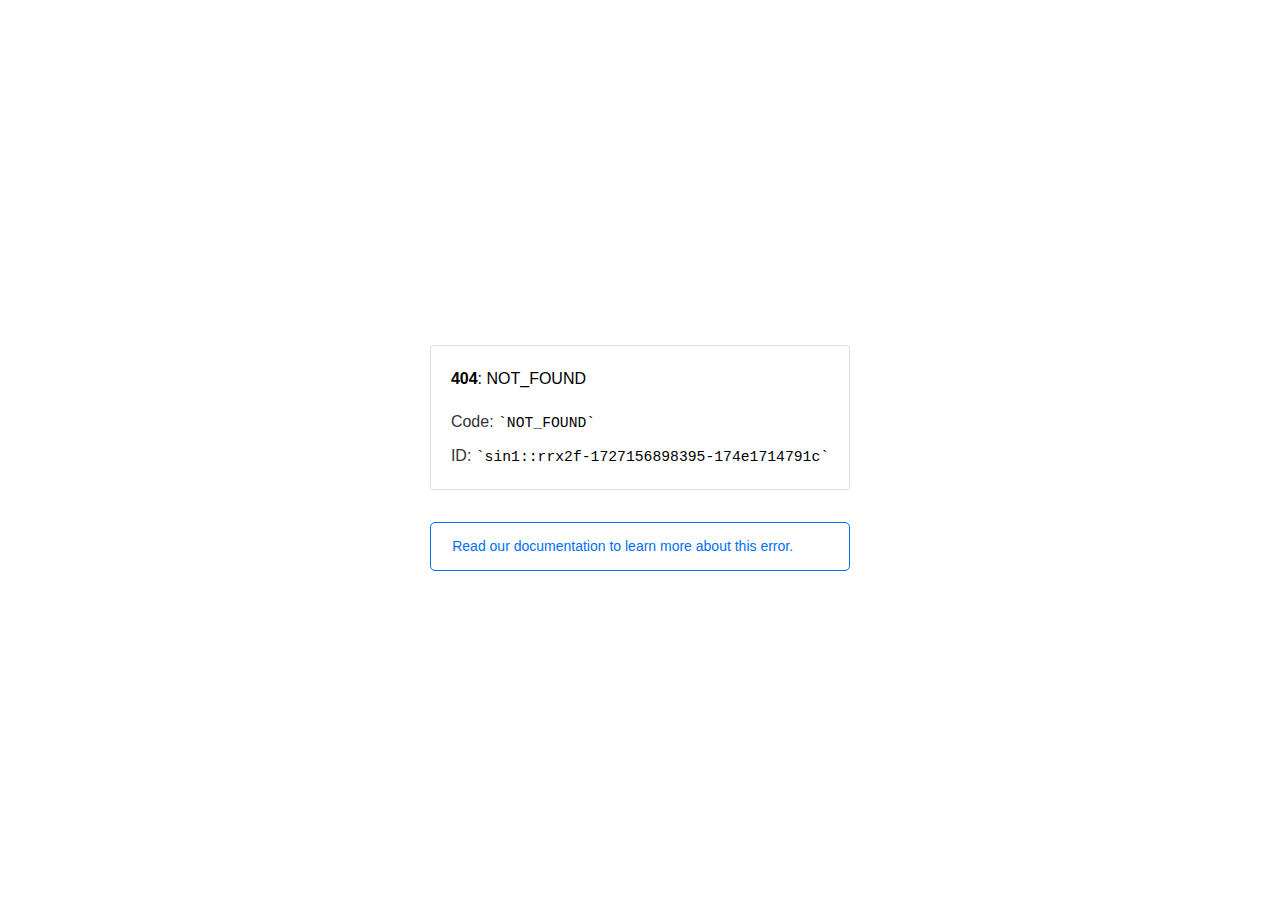
<file: fonts/dsyqu87xq7svmnr9v3hqodazgvmm5apuw5tpmojhkvxvidy9xolrhlquboeq0e3i.html>
<!doctype html><html lang=en><meta charset=utf-8><meta name=viewport content="width=device-width,initial-scale=1"><meta name=theme-color content=#000><title>404: NOT_FOUND</title><style>html{font-size:62.5%;box-sizing:border-box;height:-webkit-fill-available}*,::after,::before{box-sizing:inherit}body{font-family:sf pro text,sf pro icons,helvetica neue,helvetica,arial,sans-serif;font-size:1.6rem;line-height:1.65;word-break:break-word;font-kerning:auto;font-variant:normal;-webkit-font-smoothing:antialiased;-moz-osx-font-smoothing:grayscale;text-rendering:optimizeLegibility;hyphens:auto;height:100vh;height:-webkit-fill-available;max-height:100vh;max-height:-webkit-fill-available;margin:0}::selection{background:#79ffe1}::-moz-selection{background:#79ffe1}a{cursor:pointer;color:#0070f3;text-decoration:none;transition:all .2s ease;border-bottom:1px solid #0000}a:hover{border-bottom:1px solid #0070f3}ul{padding:0;margin-left:1.5em;list-style-type:none}li{margin-bottom:10px}ul li:before{content:'\02013'}li:before{display:inline-block;color:#ccc;position:absolute;margin-left:-18px;transition:color .2s ease}code{font-family:Menlo,Monaco,Lucida Console,Liberation Mono,DejaVu Sans Mono,Bitstream Vera Sans Mono,Courier New,monospace,serif;font-size:.92em}code:after,code:before{content:'`'}.container{display:flex;justify-content:center;flex-direction:column;min-height:100%}main{max-width:80rem;padding:4rem 6rem;margin:auto}ul{margin-bottom:32px}.error-title{font-size:2rem;padding-left:22px;line-height:1.5;margin-bottom:24px}.error-title-guilty{border-left:2px solid #ed367f}.error-title-innocent{border-left:2px solid #59b89c}@media(max-width:500px){.owner-error{display:none}}main p{color:#333}.devinfo-container{border:1px solid #ddd;border-radius:4px;padding:2rem;display:flex;flex-direction:column;margin-bottom:32px}.error-code{margin:0;font-size:1.6rem;color:#000;margin-bottom:1.6rem}.devinfo-line{color:#333}.devinfo-line code,code,li{color:#000}.devinfo-line:not(:last-child){margin-bottom:8px}.docs-link,.contact-link{font-weight:500}header,footer,footer a{display:flex;justify-content:center;align-items:center}header,footer{min-height:100px;height:100px}header{border-bottom:1px solid #eaeaea}header h1{font-size:1.8rem;margin:0;font-weight:500}header p{font-size:1.3rem;margin:0;font-weight:500}.header-item{display:flex;padding:0 2rem;margin:2rem 0;text-decoration:line-through;color:#999}.header-item.active{color:#ff0080;text-decoration:none}.header-item.first{border-right:1px solid #eaeaea}.header-item-content{display:flex;flex-direction:column}.header-item-icon{margin-right:1rem;margin-top:.6rem}footer{border-top:1px solid #eaeaea}footer a{color:#000}footer a:hover{border-bottom-color:#0000}footer svg{margin-left:.8rem}.note{padding:8pt 16pt;border-radius:5px;border:1px solid #0070f3;font-size:14px;line-height:1.8;color:#0070f3}@media(max-width:500px){.devinfo-container .devinfo-line code{margin-top:.4rem}.devinfo-container .devinfo-line:not(:last-child){margin-bottom:1.6rem}.devinfo-container{margin-bottom:0}header{flex-direction:column;height:auto;min-height:auto;align-items:flex-start}.header-item.first{border-right:none;margin-bottom:0}main{padding:1rem 2rem}body{font-size:1.4rem;line-height:1.55}footer{display:none}.note{margin-top:16px}}</style><div class=container><main><p class=devinfo-container><span class=error-code><strong>404</strong>: NOT_FOUND</span>
<span class=devinfo-line>Code: <code>NOT_FOUND</code></span>
<span class=devinfo-line>ID: <code>sin1::rrx2f-1727156898395-174e1714791c</code></p><a href=https://vercel.com/docs/errors/platform-error-codes#not_found class=owner-error><div class=note>Read our documentation to learn more about this error.</div></a></main></div>
</file>
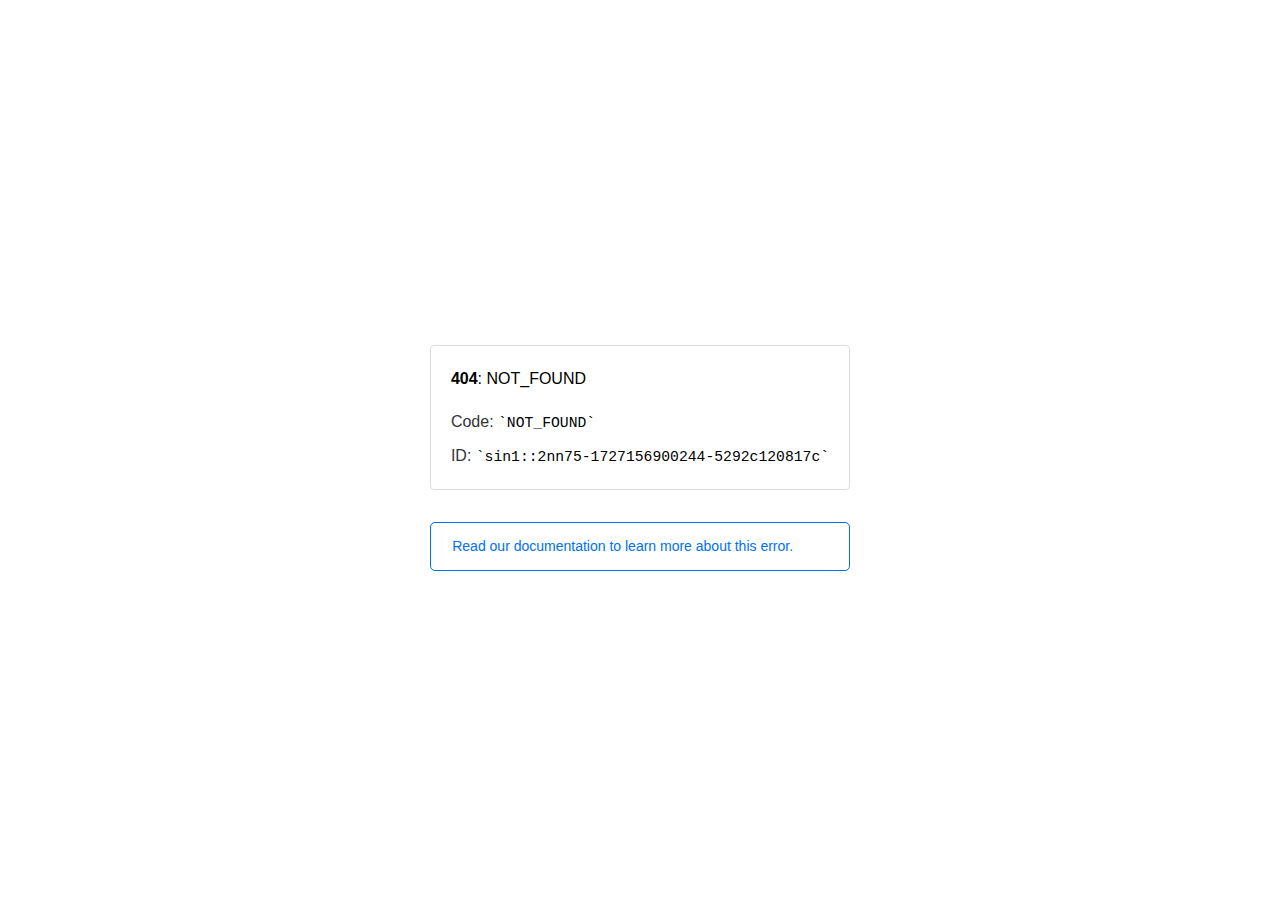
<file: images/beach.html>
<!doctype html><html lang=en><meta charset=utf-8><meta name=viewport content="width=device-width,initial-scale=1"><meta name=theme-color content=#000><title>404: NOT_FOUND</title><style>html{font-size:62.5%;box-sizing:border-box;height:-webkit-fill-available}*,::after,::before{box-sizing:inherit}body{font-family:sf pro text,sf pro icons,helvetica neue,helvetica,arial,sans-serif;font-size:1.6rem;line-height:1.65;word-break:break-word;font-kerning:auto;font-variant:normal;-webkit-font-smoothing:antialiased;-moz-osx-font-smoothing:grayscale;text-rendering:optimizeLegibility;hyphens:auto;height:100vh;height:-webkit-fill-available;max-height:100vh;max-height:-webkit-fill-available;margin:0}::selection{background:#79ffe1}::-moz-selection{background:#79ffe1}a{cursor:pointer;color:#0070f3;text-decoration:none;transition:all .2s ease;border-bottom:1px solid #0000}a:hover{border-bottom:1px solid #0070f3}ul{padding:0;margin-left:1.5em;list-style-type:none}li{margin-bottom:10px}ul li:before{content:'\02013'}li:before{display:inline-block;color:#ccc;position:absolute;margin-left:-18px;transition:color .2s ease}code{font-family:Menlo,Monaco,Lucida Console,Liberation Mono,DejaVu Sans Mono,Bitstream Vera Sans Mono,Courier New,monospace,serif;font-size:.92em}code:after,code:before{content:'`'}.container{display:flex;justify-content:center;flex-direction:column;min-height:100%}main{max-width:80rem;padding:4rem 6rem;margin:auto}ul{margin-bottom:32px}.error-title{font-size:2rem;padding-left:22px;line-height:1.5;margin-bottom:24px}.error-title-guilty{border-left:2px solid #ed367f}.error-title-innocent{border-left:2px solid #59b89c}@media(max-width:500px){.owner-error{display:none}}main p{color:#333}.devinfo-container{border:1px solid #ddd;border-radius:4px;padding:2rem;display:flex;flex-direction:column;margin-bottom:32px}.error-code{margin:0;font-size:1.6rem;color:#000;margin-bottom:1.6rem}.devinfo-line{color:#333}.devinfo-line code,code,li{color:#000}.devinfo-line:not(:last-child){margin-bottom:8px}.docs-link,.contact-link{font-weight:500}header,footer,footer a{display:flex;justify-content:center;align-items:center}header,footer{min-height:100px;height:100px}header{border-bottom:1px solid #eaeaea}header h1{font-size:1.8rem;margin:0;font-weight:500}header p{font-size:1.3rem;margin:0;font-weight:500}.header-item{display:flex;padding:0 2rem;margin:2rem 0;text-decoration:line-through;color:#999}.header-item.active{color:#ff0080;text-decoration:none}.header-item.first{border-right:1px solid #eaeaea}.header-item-content{display:flex;flex-direction:column}.header-item-icon{margin-right:1rem;margin-top:.6rem}footer{border-top:1px solid #eaeaea}footer a{color:#000}footer a:hover{border-bottom-color:#0000}footer svg{margin-left:.8rem}.note{padding:8pt 16pt;border-radius:5px;border:1px solid #0070f3;font-size:14px;line-height:1.8;color:#0070f3}@media(max-width:500px){.devinfo-container .devinfo-line code{margin-top:.4rem}.devinfo-container .devinfo-line:not(:last-child){margin-bottom:1.6rem}.devinfo-container{margin-bottom:0}header{flex-direction:column;height:auto;min-height:auto;align-items:flex-start}.header-item.first{border-right:none;margin-bottom:0}main{padding:1rem 2rem}body{font-size:1.4rem;line-height:1.55}footer{display:none}.note{margin-top:16px}}</style><div class=container><main><p class=devinfo-container><span class=error-code><strong>404</strong>: NOT_FOUND</span>
<span class=devinfo-line>Code: <code>NOT_FOUND</code></span>
<span class=devinfo-line>ID: <code>sin1::2nn75-1727156900244-5292c120817c</code></p><a href=https://vercel.com/docs/errors/platform-error-codes#not_found class=owner-error><div class=note>Read our documentation to learn more about this error.</div></a></main></div>
</file>
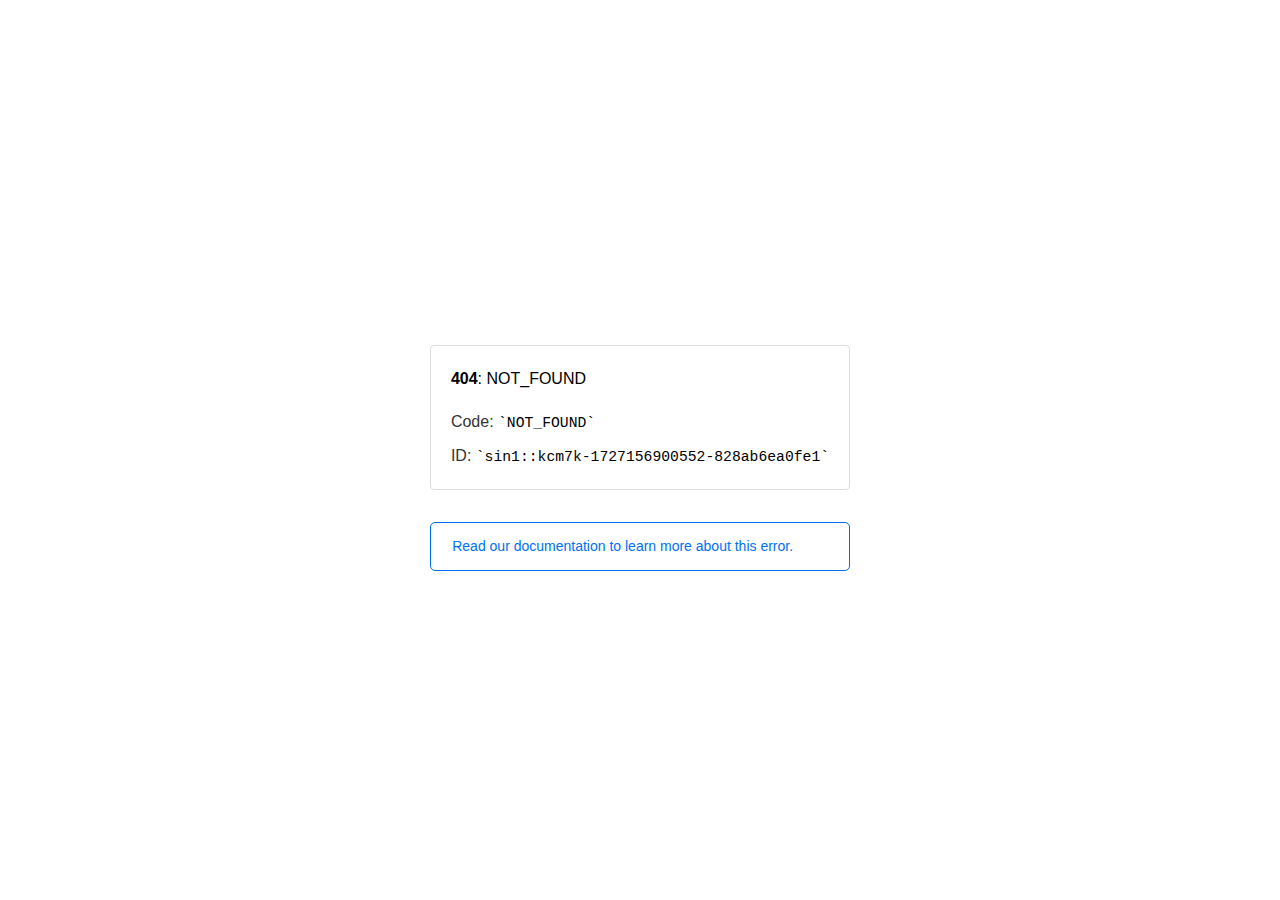
<file: images/car-copy.html>
<!doctype html><html lang=en><meta charset=utf-8><meta name=viewport content="width=device-width,initial-scale=1"><meta name=theme-color content=#000><title>404: NOT_FOUND</title><style>html{font-size:62.5%;box-sizing:border-box;height:-webkit-fill-available}*,::after,::before{box-sizing:inherit}body{font-family:sf pro text,sf pro icons,helvetica neue,helvetica,arial,sans-serif;font-size:1.6rem;line-height:1.65;word-break:break-word;font-kerning:auto;font-variant:normal;-webkit-font-smoothing:antialiased;-moz-osx-font-smoothing:grayscale;text-rendering:optimizeLegibility;hyphens:auto;height:100vh;height:-webkit-fill-available;max-height:100vh;max-height:-webkit-fill-available;margin:0}::selection{background:#79ffe1}::-moz-selection{background:#79ffe1}a{cursor:pointer;color:#0070f3;text-decoration:none;transition:all .2s ease;border-bottom:1px solid #0000}a:hover{border-bottom:1px solid #0070f3}ul{padding:0;margin-left:1.5em;list-style-type:none}li{margin-bottom:10px}ul li:before{content:'\02013'}li:before{display:inline-block;color:#ccc;position:absolute;margin-left:-18px;transition:color .2s ease}code{font-family:Menlo,Monaco,Lucida Console,Liberation Mono,DejaVu Sans Mono,Bitstream Vera Sans Mono,Courier New,monospace,serif;font-size:.92em}code:after,code:before{content:'`'}.container{display:flex;justify-content:center;flex-direction:column;min-height:100%}main{max-width:80rem;padding:4rem 6rem;margin:auto}ul{margin-bottom:32px}.error-title{font-size:2rem;padding-left:22px;line-height:1.5;margin-bottom:24px}.error-title-guilty{border-left:2px solid #ed367f}.error-title-innocent{border-left:2px solid #59b89c}@media(max-width:500px){.owner-error{display:none}}main p{color:#333}.devinfo-container{border:1px solid #ddd;border-radius:4px;padding:2rem;display:flex;flex-direction:column;margin-bottom:32px}.error-code{margin:0;font-size:1.6rem;color:#000;margin-bottom:1.6rem}.devinfo-line{color:#333}.devinfo-line code,code,li{color:#000}.devinfo-line:not(:last-child){margin-bottom:8px}.docs-link,.contact-link{font-weight:500}header,footer,footer a{display:flex;justify-content:center;align-items:center}header,footer{min-height:100px;height:100px}header{border-bottom:1px solid #eaeaea}header h1{font-size:1.8rem;margin:0;font-weight:500}header p{font-size:1.3rem;margin:0;font-weight:500}.header-item{display:flex;padding:0 2rem;margin:2rem 0;text-decoration:line-through;color:#999}.header-item.active{color:#ff0080;text-decoration:none}.header-item.first{border-right:1px solid #eaeaea}.header-item-content{display:flex;flex-direction:column}.header-item-icon{margin-right:1rem;margin-top:.6rem}footer{border-top:1px solid #eaeaea}footer a{color:#000}footer a:hover{border-bottom-color:#0000}footer svg{margin-left:.8rem}.note{padding:8pt 16pt;border-radius:5px;border:1px solid #0070f3;font-size:14px;line-height:1.8;color:#0070f3}@media(max-width:500px){.devinfo-container .devinfo-line code{margin-top:.4rem}.devinfo-container .devinfo-line:not(:last-child){margin-bottom:1.6rem}.devinfo-container{margin-bottom:0}header{flex-direction:column;height:auto;min-height:auto;align-items:flex-start}.header-item.first{border-right:none;margin-bottom:0}main{padding:1rem 2rem}body{font-size:1.4rem;line-height:1.55}footer{display:none}.note{margin-top:16px}}</style><div class=container><main><p class=devinfo-container><span class=error-code><strong>404</strong>: NOT_FOUND</span>
<span class=devinfo-line>Code: <code>NOT_FOUND</code></span>
<span class=devinfo-line>ID: <code>sin1::kcm7k-1727156900552-828ab6ea0fe1</code></p><a href=https://vercel.com/docs/errors/platform-error-codes#not_found class=owner-error><div class=note>Read our documentation to learn more about this error.</div></a></main></div>
</file>
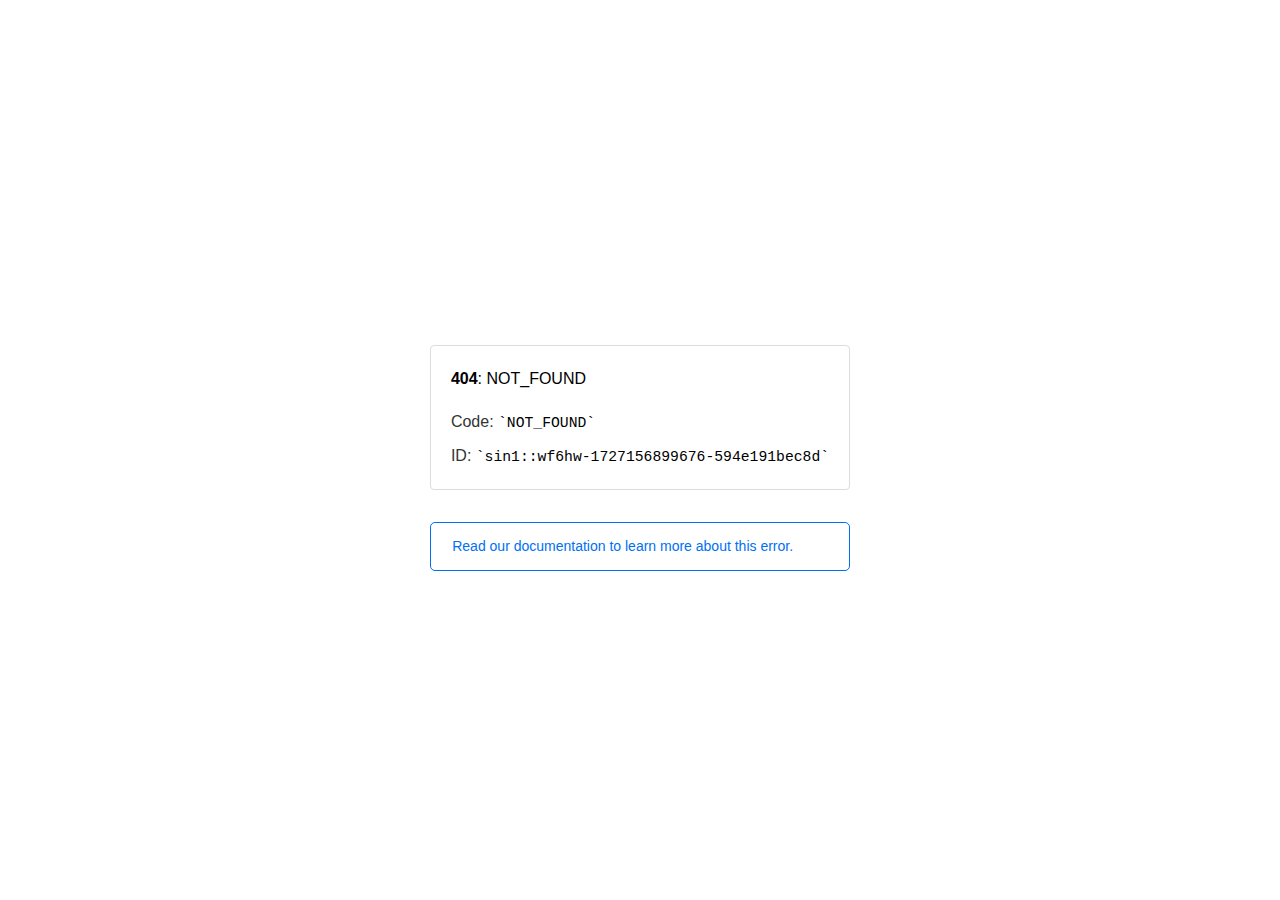
<file: images/cuteyy.html>
<!doctype html><html lang=en><meta charset=utf-8><meta name=viewport content="width=device-width,initial-scale=1"><meta name=theme-color content=#000><title>404: NOT_FOUND</title><style>html{font-size:62.5%;box-sizing:border-box;height:-webkit-fill-available}*,::after,::before{box-sizing:inherit}body{font-family:sf pro text,sf pro icons,helvetica neue,helvetica,arial,sans-serif;font-size:1.6rem;line-height:1.65;word-break:break-word;font-kerning:auto;font-variant:normal;-webkit-font-smoothing:antialiased;-moz-osx-font-smoothing:grayscale;text-rendering:optimizeLegibility;hyphens:auto;height:100vh;height:-webkit-fill-available;max-height:100vh;max-height:-webkit-fill-available;margin:0}::selection{background:#79ffe1}::-moz-selection{background:#79ffe1}a{cursor:pointer;color:#0070f3;text-decoration:none;transition:all .2s ease;border-bottom:1px solid #0000}a:hover{border-bottom:1px solid #0070f3}ul{padding:0;margin-left:1.5em;list-style-type:none}li{margin-bottom:10px}ul li:before{content:'\02013'}li:before{display:inline-block;color:#ccc;position:absolute;margin-left:-18px;transition:color .2s ease}code{font-family:Menlo,Monaco,Lucida Console,Liberation Mono,DejaVu Sans Mono,Bitstream Vera Sans Mono,Courier New,monospace,serif;font-size:.92em}code:after,code:before{content:'`'}.container{display:flex;justify-content:center;flex-direction:column;min-height:100%}main{max-width:80rem;padding:4rem 6rem;margin:auto}ul{margin-bottom:32px}.error-title{font-size:2rem;padding-left:22px;line-height:1.5;margin-bottom:24px}.error-title-guilty{border-left:2px solid #ed367f}.error-title-innocent{border-left:2px solid #59b89c}@media(max-width:500px){.owner-error{display:none}}main p{color:#333}.devinfo-container{border:1px solid #ddd;border-radius:4px;padding:2rem;display:flex;flex-direction:column;margin-bottom:32px}.error-code{margin:0;font-size:1.6rem;color:#000;margin-bottom:1.6rem}.devinfo-line{color:#333}.devinfo-line code,code,li{color:#000}.devinfo-line:not(:last-child){margin-bottom:8px}.docs-link,.contact-link{font-weight:500}header,footer,footer a{display:flex;justify-content:center;align-items:center}header,footer{min-height:100px;height:100px}header{border-bottom:1px solid #eaeaea}header h1{font-size:1.8rem;margin:0;font-weight:500}header p{font-size:1.3rem;margin:0;font-weight:500}.header-item{display:flex;padding:0 2rem;margin:2rem 0;text-decoration:line-through;color:#999}.header-item.active{color:#ff0080;text-decoration:none}.header-item.first{border-right:1px solid #eaeaea}.header-item-content{display:flex;flex-direction:column}.header-item-icon{margin-right:1rem;margin-top:.6rem}footer{border-top:1px solid #eaeaea}footer a{color:#000}footer a:hover{border-bottom-color:#0000}footer svg{margin-left:.8rem}.note{padding:8pt 16pt;border-radius:5px;border:1px solid #0070f3;font-size:14px;line-height:1.8;color:#0070f3}@media(max-width:500px){.devinfo-container .devinfo-line code{margin-top:.4rem}.devinfo-container .devinfo-line:not(:last-child){margin-bottom:1.6rem}.devinfo-container{margin-bottom:0}header{flex-direction:column;height:auto;min-height:auto;align-items:flex-start}.header-item.first{border-right:none;margin-bottom:0}main{padding:1rem 2rem}body{font-size:1.4rem;line-height:1.55}footer{display:none}.note{margin-top:16px}}</style><div class=container><main><p class=devinfo-container><span class=error-code><strong>404</strong>: NOT_FOUND</span>
<span class=devinfo-line>Code: <code>NOT_FOUND</code></span>
<span class=devinfo-line>ID: <code>sin1::wf6hw-1727156899676-594e191bec8d</code></p><a href=https://vercel.com/docs/errors/platform-error-codes#not_found class=owner-error><div class=note>Read our documentation to learn more about this error.</div></a></main></div>
</file>
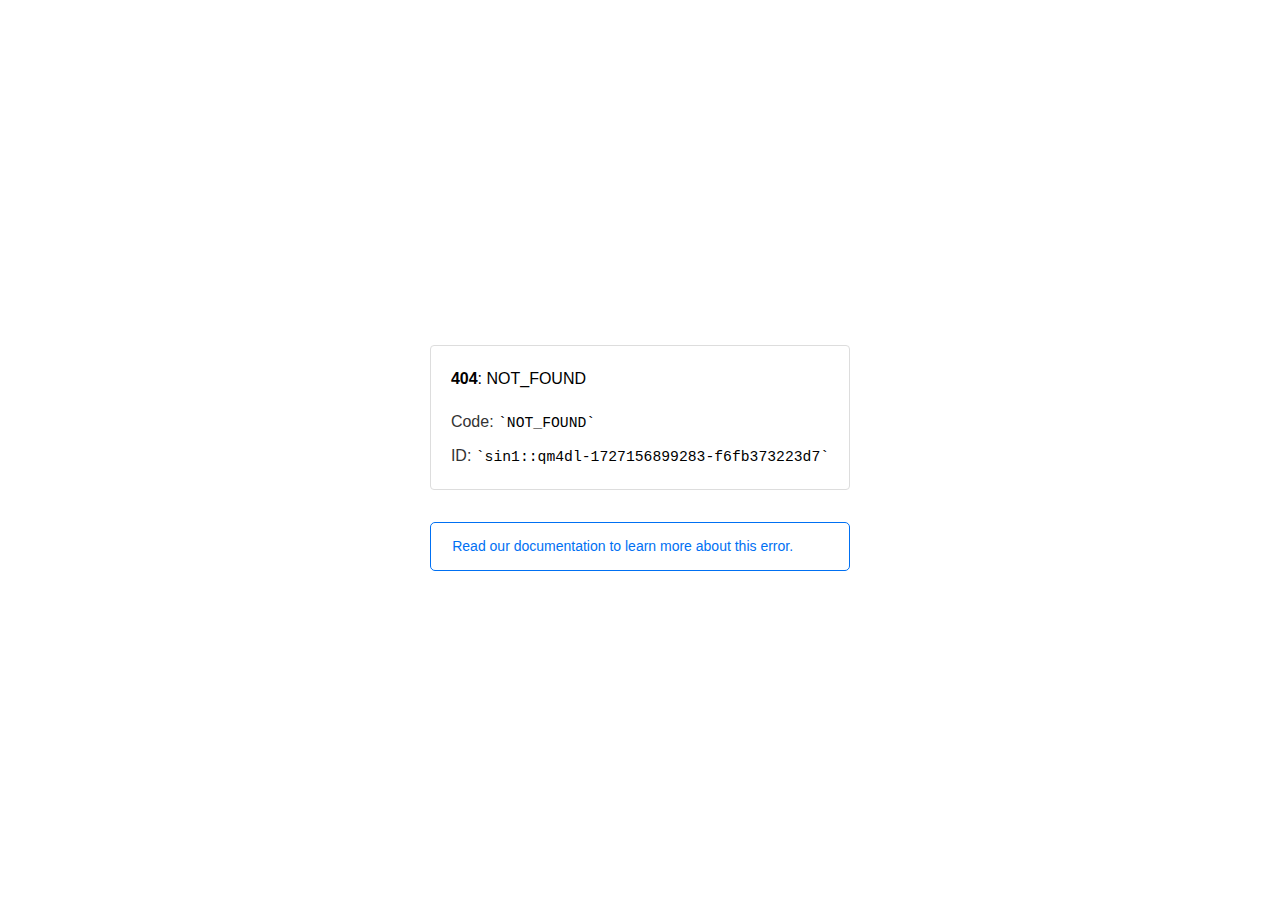
<file: images/insta-icon-hover.html>
<!doctype html><html lang=en><meta charset=utf-8><meta name=viewport content="width=device-width,initial-scale=1"><meta name=theme-color content=#000><title>404: NOT_FOUND</title><style>html{font-size:62.5%;box-sizing:border-box;height:-webkit-fill-available}*,::after,::before{box-sizing:inherit}body{font-family:sf pro text,sf pro icons,helvetica neue,helvetica,arial,sans-serif;font-size:1.6rem;line-height:1.65;word-break:break-word;font-kerning:auto;font-variant:normal;-webkit-font-smoothing:antialiased;-moz-osx-font-smoothing:grayscale;text-rendering:optimizeLegibility;hyphens:auto;height:100vh;height:-webkit-fill-available;max-height:100vh;max-height:-webkit-fill-available;margin:0}::selection{background:#79ffe1}::-moz-selection{background:#79ffe1}a{cursor:pointer;color:#0070f3;text-decoration:none;transition:all .2s ease;border-bottom:1px solid #0000}a:hover{border-bottom:1px solid #0070f3}ul{padding:0;margin-left:1.5em;list-style-type:none}li{margin-bottom:10px}ul li:before{content:'\02013'}li:before{display:inline-block;color:#ccc;position:absolute;margin-left:-18px;transition:color .2s ease}code{font-family:Menlo,Monaco,Lucida Console,Liberation Mono,DejaVu Sans Mono,Bitstream Vera Sans Mono,Courier New,monospace,serif;font-size:.92em}code:after,code:before{content:'`'}.container{display:flex;justify-content:center;flex-direction:column;min-height:100%}main{max-width:80rem;padding:4rem 6rem;margin:auto}ul{margin-bottom:32px}.error-title{font-size:2rem;padding-left:22px;line-height:1.5;margin-bottom:24px}.error-title-guilty{border-left:2px solid #ed367f}.error-title-innocent{border-left:2px solid #59b89c}@media(max-width:500px){.owner-error{display:none}}main p{color:#333}.devinfo-container{border:1px solid #ddd;border-radius:4px;padding:2rem;display:flex;flex-direction:column;margin-bottom:32px}.error-code{margin:0;font-size:1.6rem;color:#000;margin-bottom:1.6rem}.devinfo-line{color:#333}.devinfo-line code,code,li{color:#000}.devinfo-line:not(:last-child){margin-bottom:8px}.docs-link,.contact-link{font-weight:500}header,footer,footer a{display:flex;justify-content:center;align-items:center}header,footer{min-height:100px;height:100px}header{border-bottom:1px solid #eaeaea}header h1{font-size:1.8rem;margin:0;font-weight:500}header p{font-size:1.3rem;margin:0;font-weight:500}.header-item{display:flex;padding:0 2rem;margin:2rem 0;text-decoration:line-through;color:#999}.header-item.active{color:#ff0080;text-decoration:none}.header-item.first{border-right:1px solid #eaeaea}.header-item-content{display:flex;flex-direction:column}.header-item-icon{margin-right:1rem;margin-top:.6rem}footer{border-top:1px solid #eaeaea}footer a{color:#000}footer a:hover{border-bottom-color:#0000}footer svg{margin-left:.8rem}.note{padding:8pt 16pt;border-radius:5px;border:1px solid #0070f3;font-size:14px;line-height:1.8;color:#0070f3}@media(max-width:500px){.devinfo-container .devinfo-line code{margin-top:.4rem}.devinfo-container .devinfo-line:not(:last-child){margin-bottom:1.6rem}.devinfo-container{margin-bottom:0}header{flex-direction:column;height:auto;min-height:auto;align-items:flex-start}.header-item.first{border-right:none;margin-bottom:0}main{padding:1rem 2rem}body{font-size:1.4rem;line-height:1.55}footer{display:none}.note{margin-top:16px}}</style><div class=container><main><p class=devinfo-container><span class=error-code><strong>404</strong>: NOT_FOUND</span>
<span class=devinfo-line>Code: <code>NOT_FOUND</code></span>
<span class=devinfo-line>ID: <code>sin1::qm4dl-1727156899283-f6fb373223d7</code></p><a href=https://vercel.com/docs/errors/platform-error-codes#not_found class=owner-error><div class=note>Read our documentation to learn more about this error.</div></a></main></div>
</file>
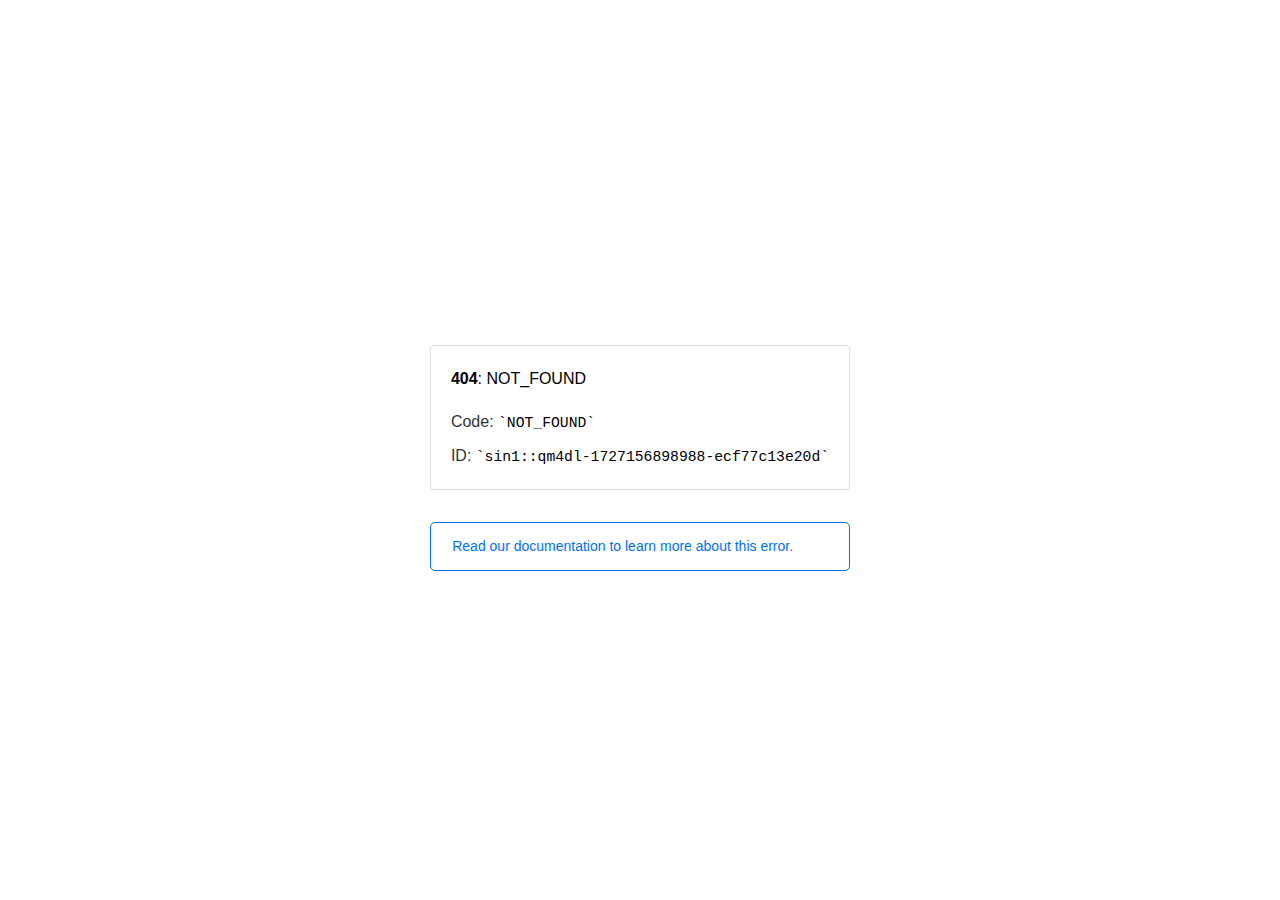
<file: images/twitter-icon-hover.html>
<!doctype html><html lang=en><meta charset=utf-8><meta name=viewport content="width=device-width,initial-scale=1"><meta name=theme-color content=#000><title>404: NOT_FOUND</title><style>html{font-size:62.5%;box-sizing:border-box;height:-webkit-fill-available}*,::after,::before{box-sizing:inherit}body{font-family:sf pro text,sf pro icons,helvetica neue,helvetica,arial,sans-serif;font-size:1.6rem;line-height:1.65;word-break:break-word;font-kerning:auto;font-variant:normal;-webkit-font-smoothing:antialiased;-moz-osx-font-smoothing:grayscale;text-rendering:optimizeLegibility;hyphens:auto;height:100vh;height:-webkit-fill-available;max-height:100vh;max-height:-webkit-fill-available;margin:0}::selection{background:#79ffe1}::-moz-selection{background:#79ffe1}a{cursor:pointer;color:#0070f3;text-decoration:none;transition:all .2s ease;border-bottom:1px solid #0000}a:hover{border-bottom:1px solid #0070f3}ul{padding:0;margin-left:1.5em;list-style-type:none}li{margin-bottom:10px}ul li:before{content:'\02013'}li:before{display:inline-block;color:#ccc;position:absolute;margin-left:-18px;transition:color .2s ease}code{font-family:Menlo,Monaco,Lucida Console,Liberation Mono,DejaVu Sans Mono,Bitstream Vera Sans Mono,Courier New,monospace,serif;font-size:.92em}code:after,code:before{content:'`'}.container{display:flex;justify-content:center;flex-direction:column;min-height:100%}main{max-width:80rem;padding:4rem 6rem;margin:auto}ul{margin-bottom:32px}.error-title{font-size:2rem;padding-left:22px;line-height:1.5;margin-bottom:24px}.error-title-guilty{border-left:2px solid #ed367f}.error-title-innocent{border-left:2px solid #59b89c}@media(max-width:500px){.owner-error{display:none}}main p{color:#333}.devinfo-container{border:1px solid #ddd;border-radius:4px;padding:2rem;display:flex;flex-direction:column;margin-bottom:32px}.error-code{margin:0;font-size:1.6rem;color:#000;margin-bottom:1.6rem}.devinfo-line{color:#333}.devinfo-line code,code,li{color:#000}.devinfo-line:not(:last-child){margin-bottom:8px}.docs-link,.contact-link{font-weight:500}header,footer,footer a{display:flex;justify-content:center;align-items:center}header,footer{min-height:100px;height:100px}header{border-bottom:1px solid #eaeaea}header h1{font-size:1.8rem;margin:0;font-weight:500}header p{font-size:1.3rem;margin:0;font-weight:500}.header-item{display:flex;padding:0 2rem;margin:2rem 0;text-decoration:line-through;color:#999}.header-item.active{color:#ff0080;text-decoration:none}.header-item.first{border-right:1px solid #eaeaea}.header-item-content{display:flex;flex-direction:column}.header-item-icon{margin-right:1rem;margin-top:.6rem}footer{border-top:1px solid #eaeaea}footer a{color:#000}footer a:hover{border-bottom-color:#0000}footer svg{margin-left:.8rem}.note{padding:8pt 16pt;border-radius:5px;border:1px solid #0070f3;font-size:14px;line-height:1.8;color:#0070f3}@media(max-width:500px){.devinfo-container .devinfo-line code{margin-top:.4rem}.devinfo-container .devinfo-line:not(:last-child){margin-bottom:1.6rem}.devinfo-container{margin-bottom:0}header{flex-direction:column;height:auto;min-height:auto;align-items:flex-start}.header-item.first{border-right:none;margin-bottom:0}main{padding:1rem 2rem}body{font-size:1.4rem;line-height:1.55}footer{display:none}.note{margin-top:16px}}</style><div class=container><main><p class=devinfo-container><span class=error-code><strong>404</strong>: NOT_FOUND</span>
<span class=devinfo-line>Code: <code>NOT_FOUND</code></span>
<span class=devinfo-line>ID: <code>sin1::qm4dl-1727156898988-ecf77c13e20d</code></p><a href=https://vercel.com/docs/errors/platform-error-codes#not_found class=owner-error><div class=note>Read our documentation to learn more about this error.</div></a></main></div>
</file>
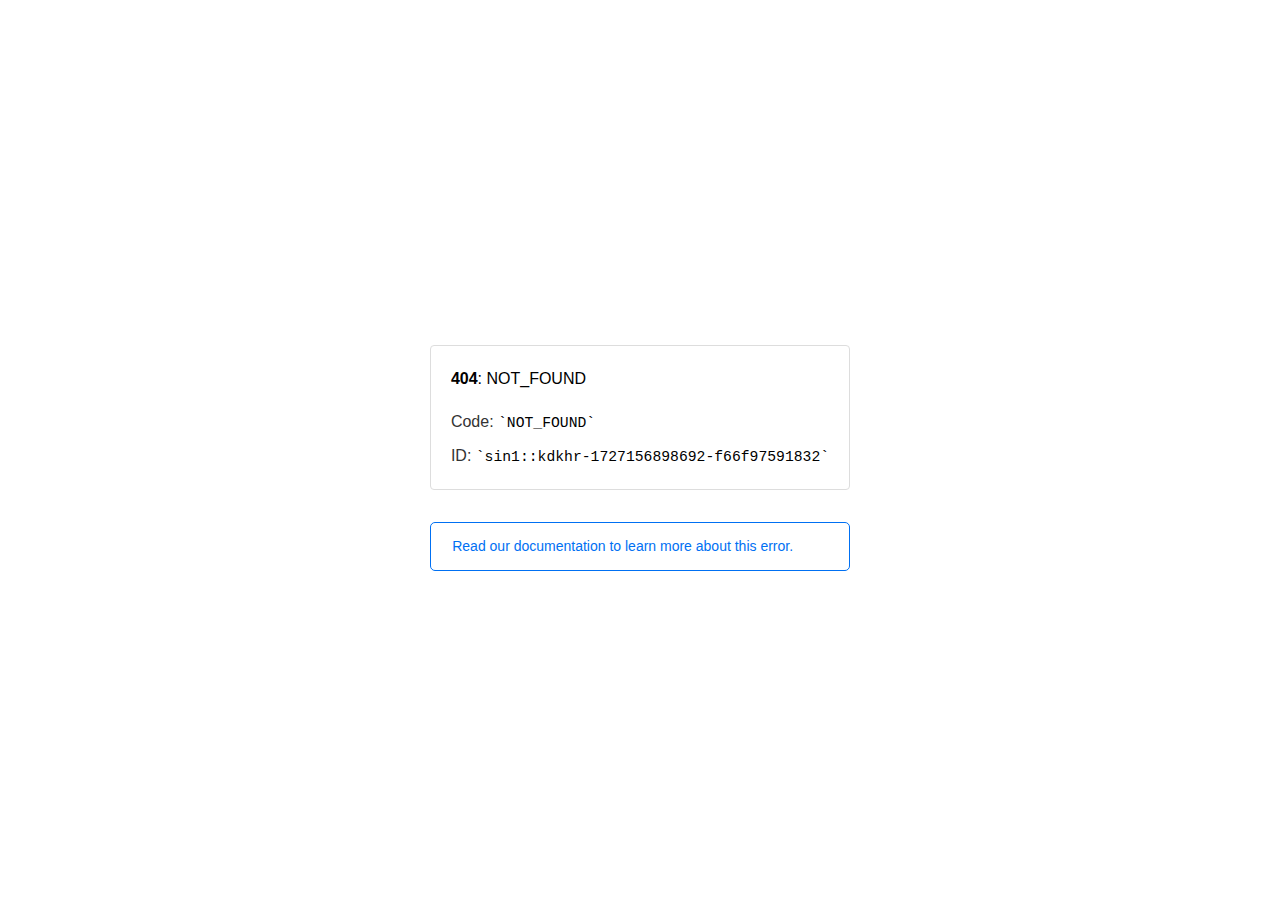
<file: images/x-icon-hover.html>
<!doctype html><html lang=en><meta charset=utf-8><meta name=viewport content="width=device-width,initial-scale=1"><meta name=theme-color content=#000><title>404: NOT_FOUND</title><style>html{font-size:62.5%;box-sizing:border-box;height:-webkit-fill-available}*,::after,::before{box-sizing:inherit}body{font-family:sf pro text,sf pro icons,helvetica neue,helvetica,arial,sans-serif;font-size:1.6rem;line-height:1.65;word-break:break-word;font-kerning:auto;font-variant:normal;-webkit-font-smoothing:antialiased;-moz-osx-font-smoothing:grayscale;text-rendering:optimizeLegibility;hyphens:auto;height:100vh;height:-webkit-fill-available;max-height:100vh;max-height:-webkit-fill-available;margin:0}::selection{background:#79ffe1}::-moz-selection{background:#79ffe1}a{cursor:pointer;color:#0070f3;text-decoration:none;transition:all .2s ease;border-bottom:1px solid #0000}a:hover{border-bottom:1px solid #0070f3}ul{padding:0;margin-left:1.5em;list-style-type:none}li{margin-bottom:10px}ul li:before{content:'\02013'}li:before{display:inline-block;color:#ccc;position:absolute;margin-left:-18px;transition:color .2s ease}code{font-family:Menlo,Monaco,Lucida Console,Liberation Mono,DejaVu Sans Mono,Bitstream Vera Sans Mono,Courier New,monospace,serif;font-size:.92em}code:after,code:before{content:'`'}.container{display:flex;justify-content:center;flex-direction:column;min-height:100%}main{max-width:80rem;padding:4rem 6rem;margin:auto}ul{margin-bottom:32px}.error-title{font-size:2rem;padding-left:22px;line-height:1.5;margin-bottom:24px}.error-title-guilty{border-left:2px solid #ed367f}.error-title-innocent{border-left:2px solid #59b89c}@media(max-width:500px){.owner-error{display:none}}main p{color:#333}.devinfo-container{border:1px solid #ddd;border-radius:4px;padding:2rem;display:flex;flex-direction:column;margin-bottom:32px}.error-code{margin:0;font-size:1.6rem;color:#000;margin-bottom:1.6rem}.devinfo-line{color:#333}.devinfo-line code,code,li{color:#000}.devinfo-line:not(:last-child){margin-bottom:8px}.docs-link,.contact-link{font-weight:500}header,footer,footer a{display:flex;justify-content:center;align-items:center}header,footer{min-height:100px;height:100px}header{border-bottom:1px solid #eaeaea}header h1{font-size:1.8rem;margin:0;font-weight:500}header p{font-size:1.3rem;margin:0;font-weight:500}.header-item{display:flex;padding:0 2rem;margin:2rem 0;text-decoration:line-through;color:#999}.header-item.active{color:#ff0080;text-decoration:none}.header-item.first{border-right:1px solid #eaeaea}.header-item-content{display:flex;flex-direction:column}.header-item-icon{margin-right:1rem;margin-top:.6rem}footer{border-top:1px solid #eaeaea}footer a{color:#000}footer a:hover{border-bottom-color:#0000}footer svg{margin-left:.8rem}.note{padding:8pt 16pt;border-radius:5px;border:1px solid #0070f3;font-size:14px;line-height:1.8;color:#0070f3}@media(max-width:500px){.devinfo-container .devinfo-line code{margin-top:.4rem}.devinfo-container .devinfo-line:not(:last-child){margin-bottom:1.6rem}.devinfo-container{margin-bottom:0}header{flex-direction:column;height:auto;min-height:auto;align-items:flex-start}.header-item.first{border-right:none;margin-bottom:0}main{padding:1rem 2rem}body{font-size:1.4rem;line-height:1.55}footer{display:none}.note{margin-top:16px}}</style><div class=container><main><p class=devinfo-container><span class=error-code><strong>404</strong>: NOT_FOUND</span>
<span class=devinfo-line>Code: <code>NOT_FOUND</code></span>
<span class=devinfo-line>ID: <code>sin1::kdkhr-1727156898692-f66f97591832</code></p><a href=https://vercel.com/docs/errors/platform-error-codes#not_found class=owner-error><div class=note>Read our documentation to learn more about this error.</div></a></main></div>
</file>
